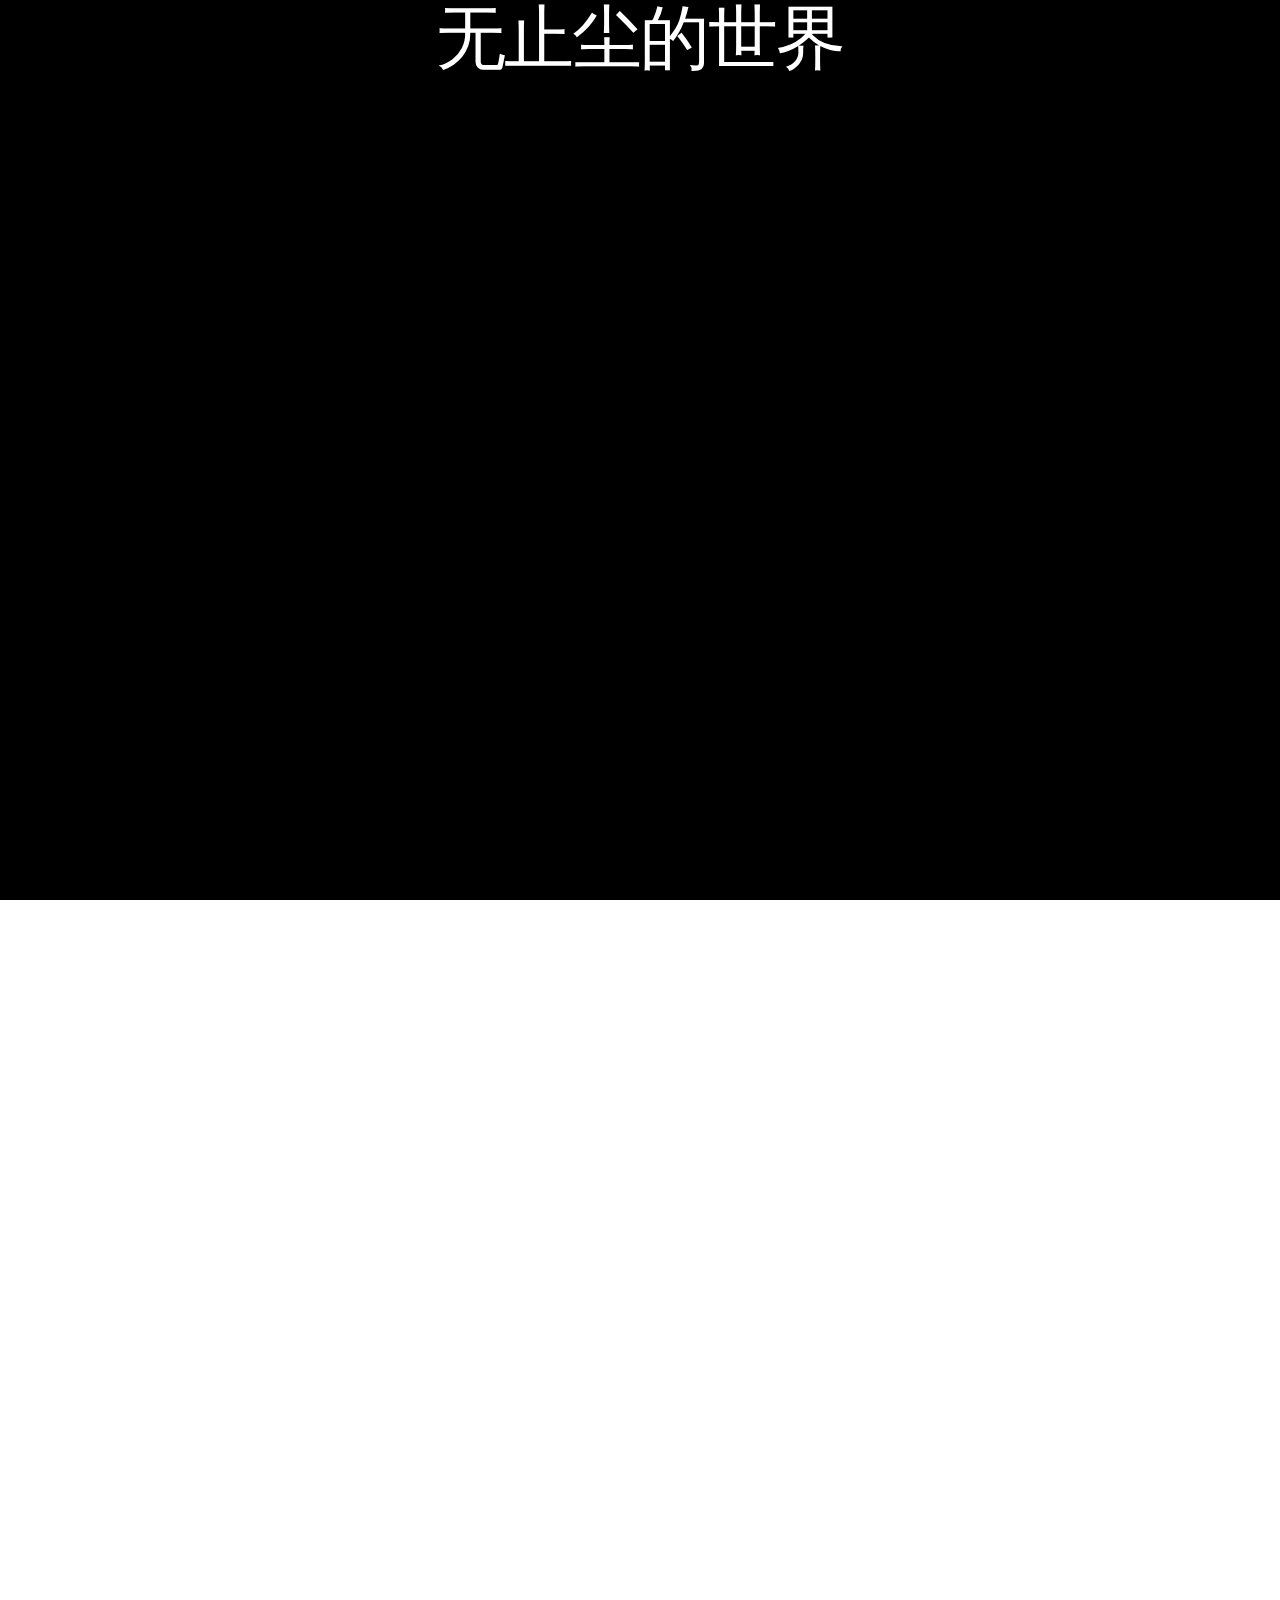
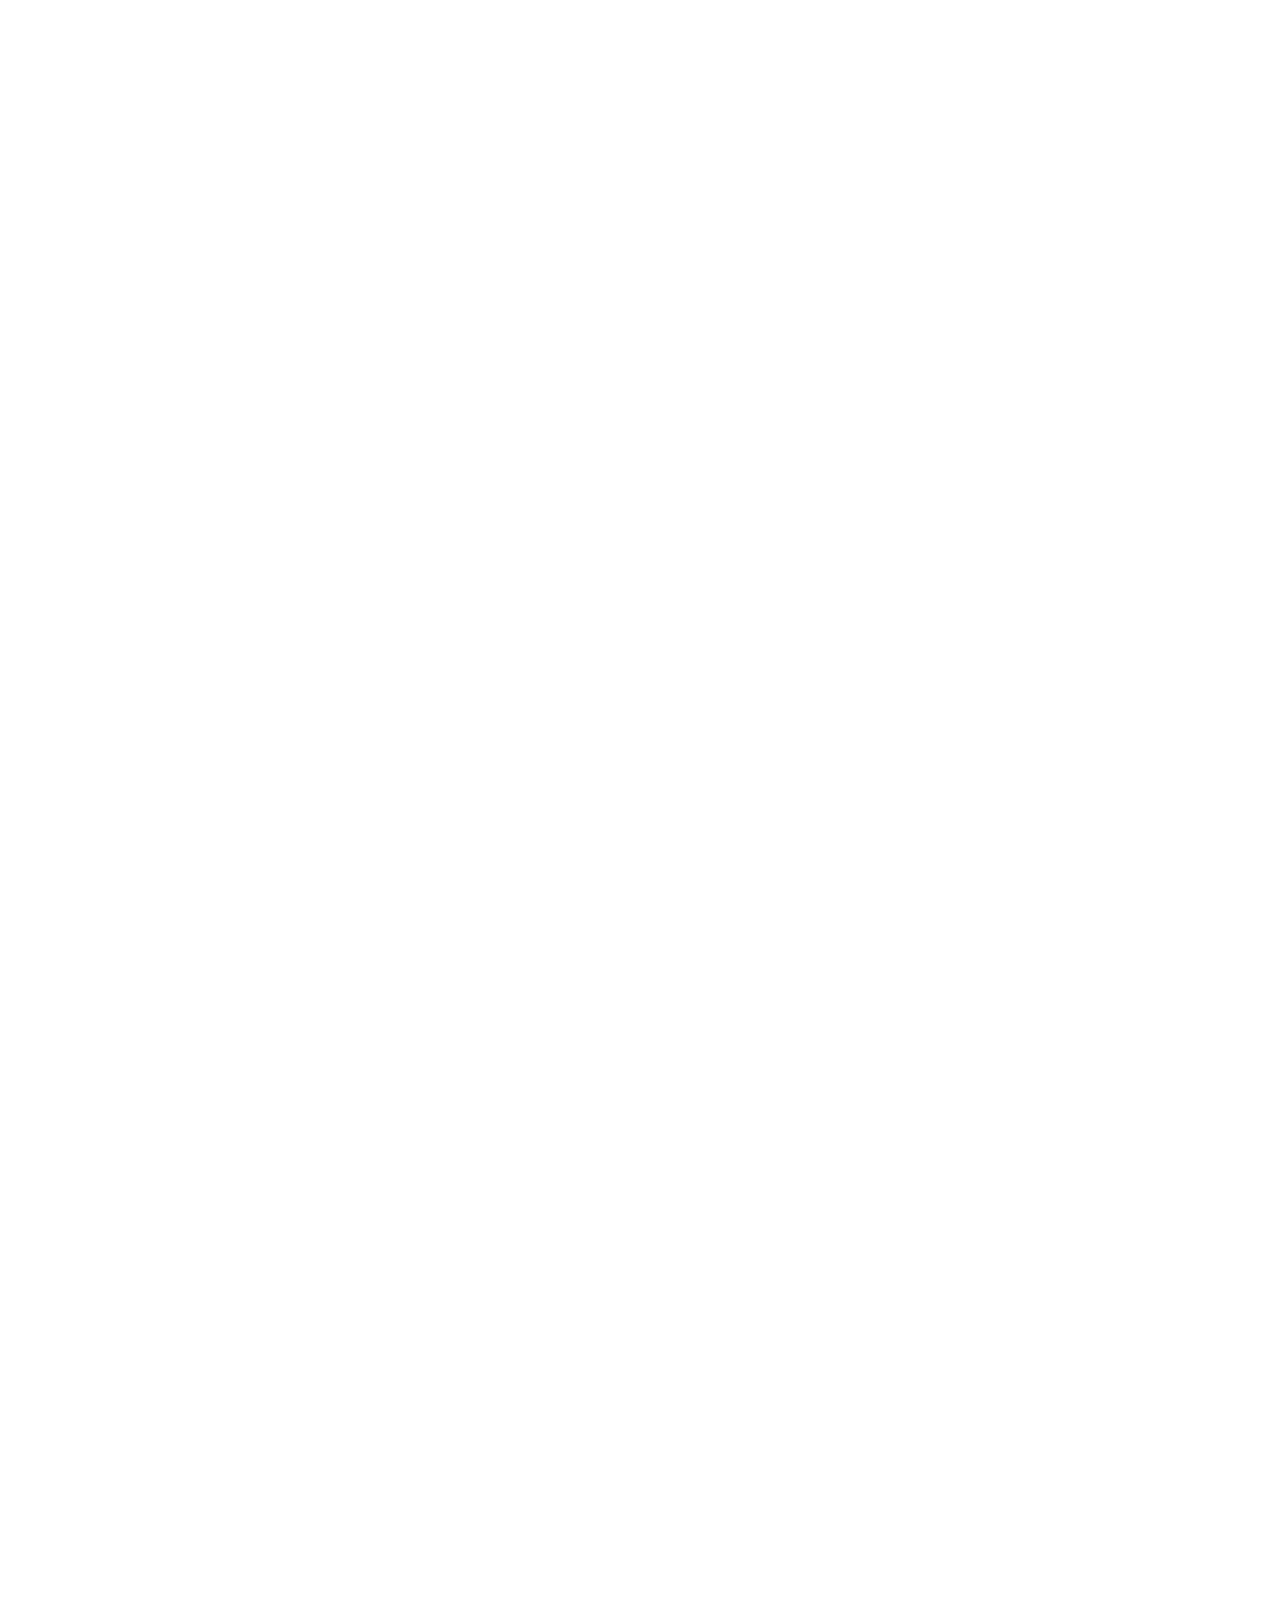
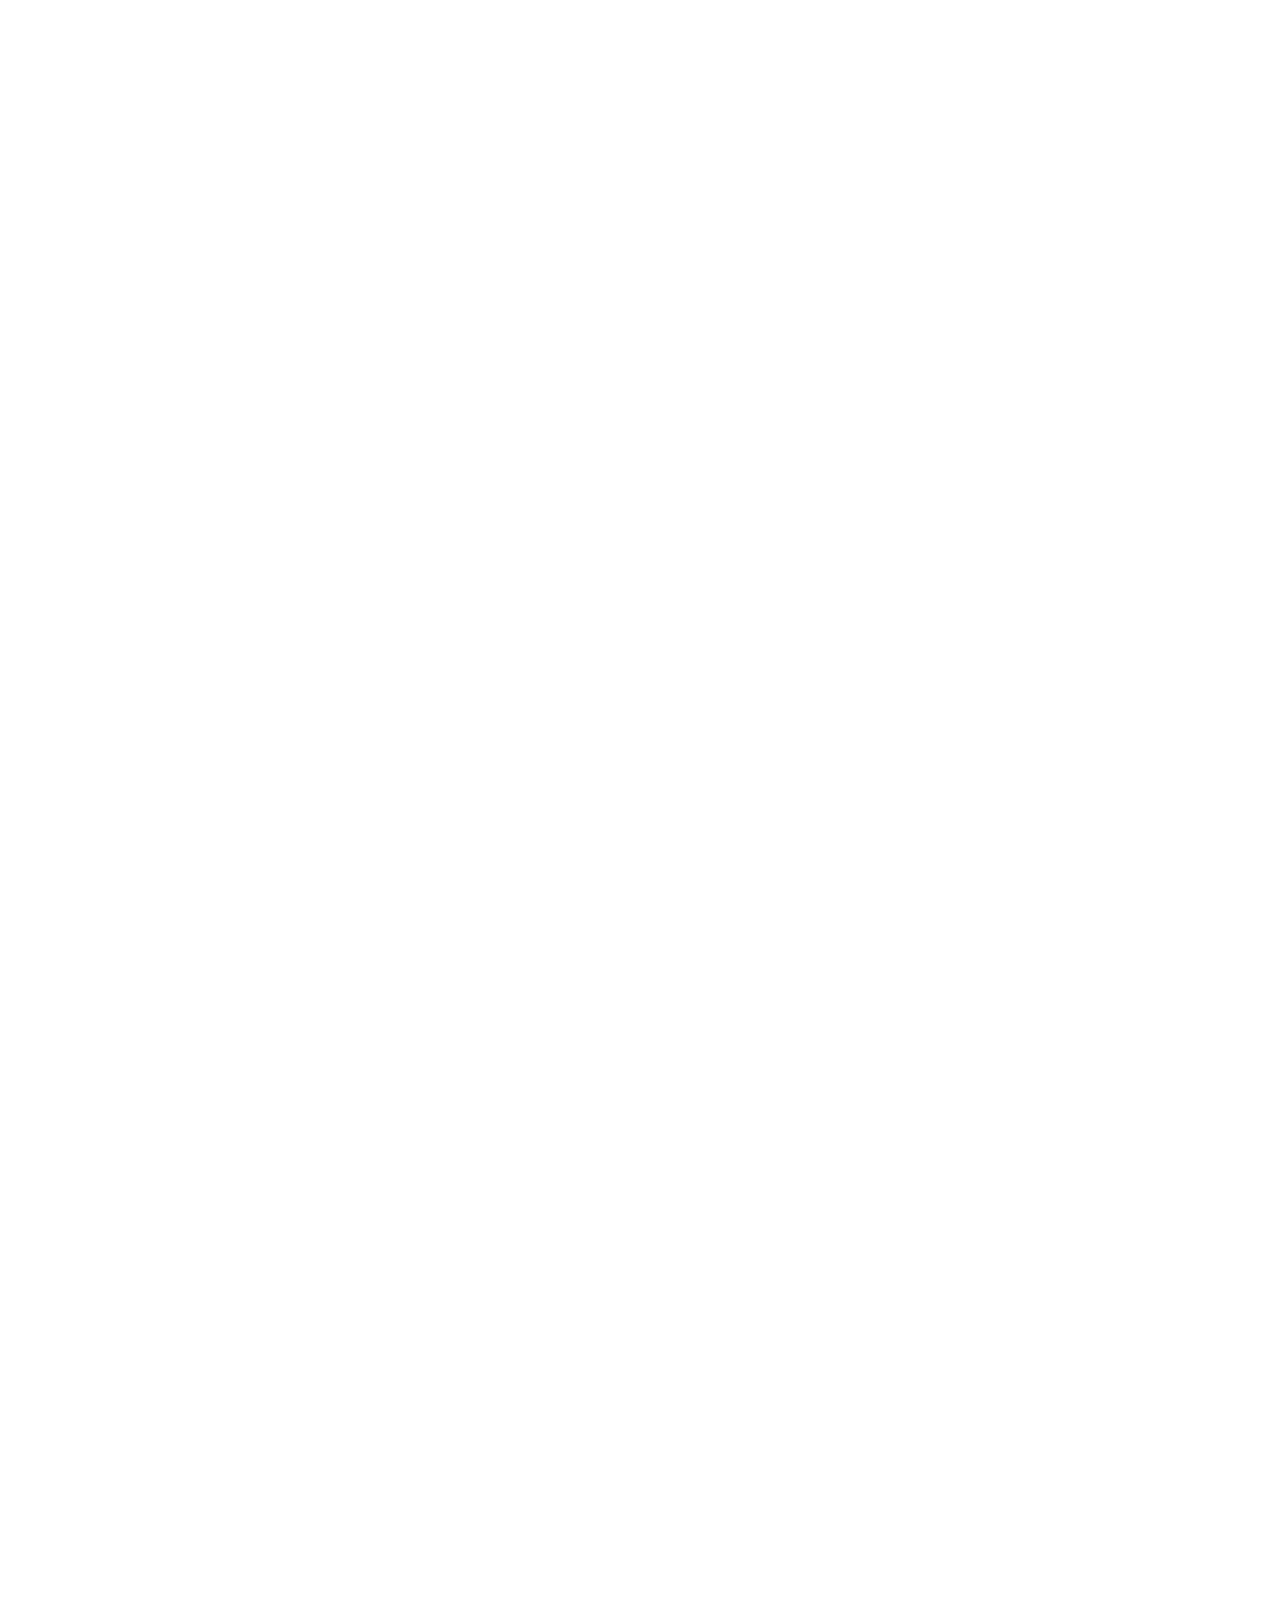
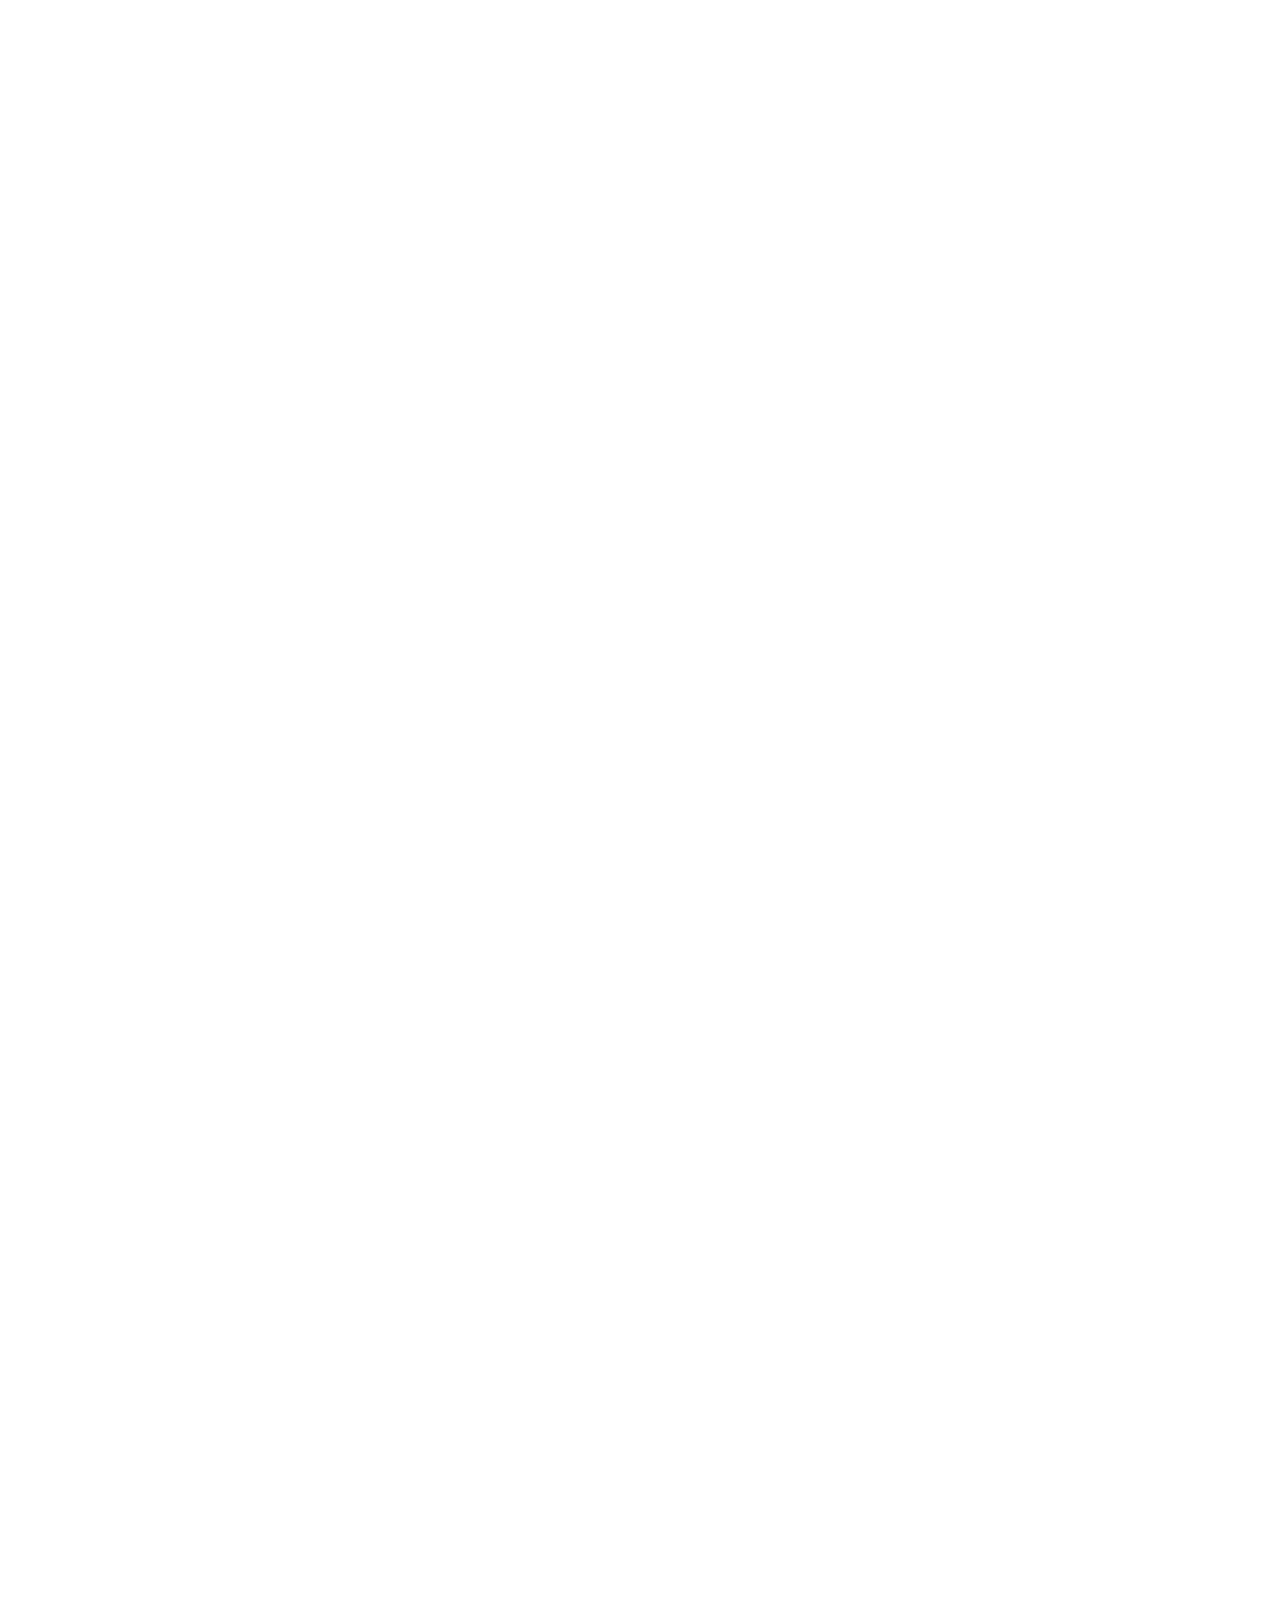
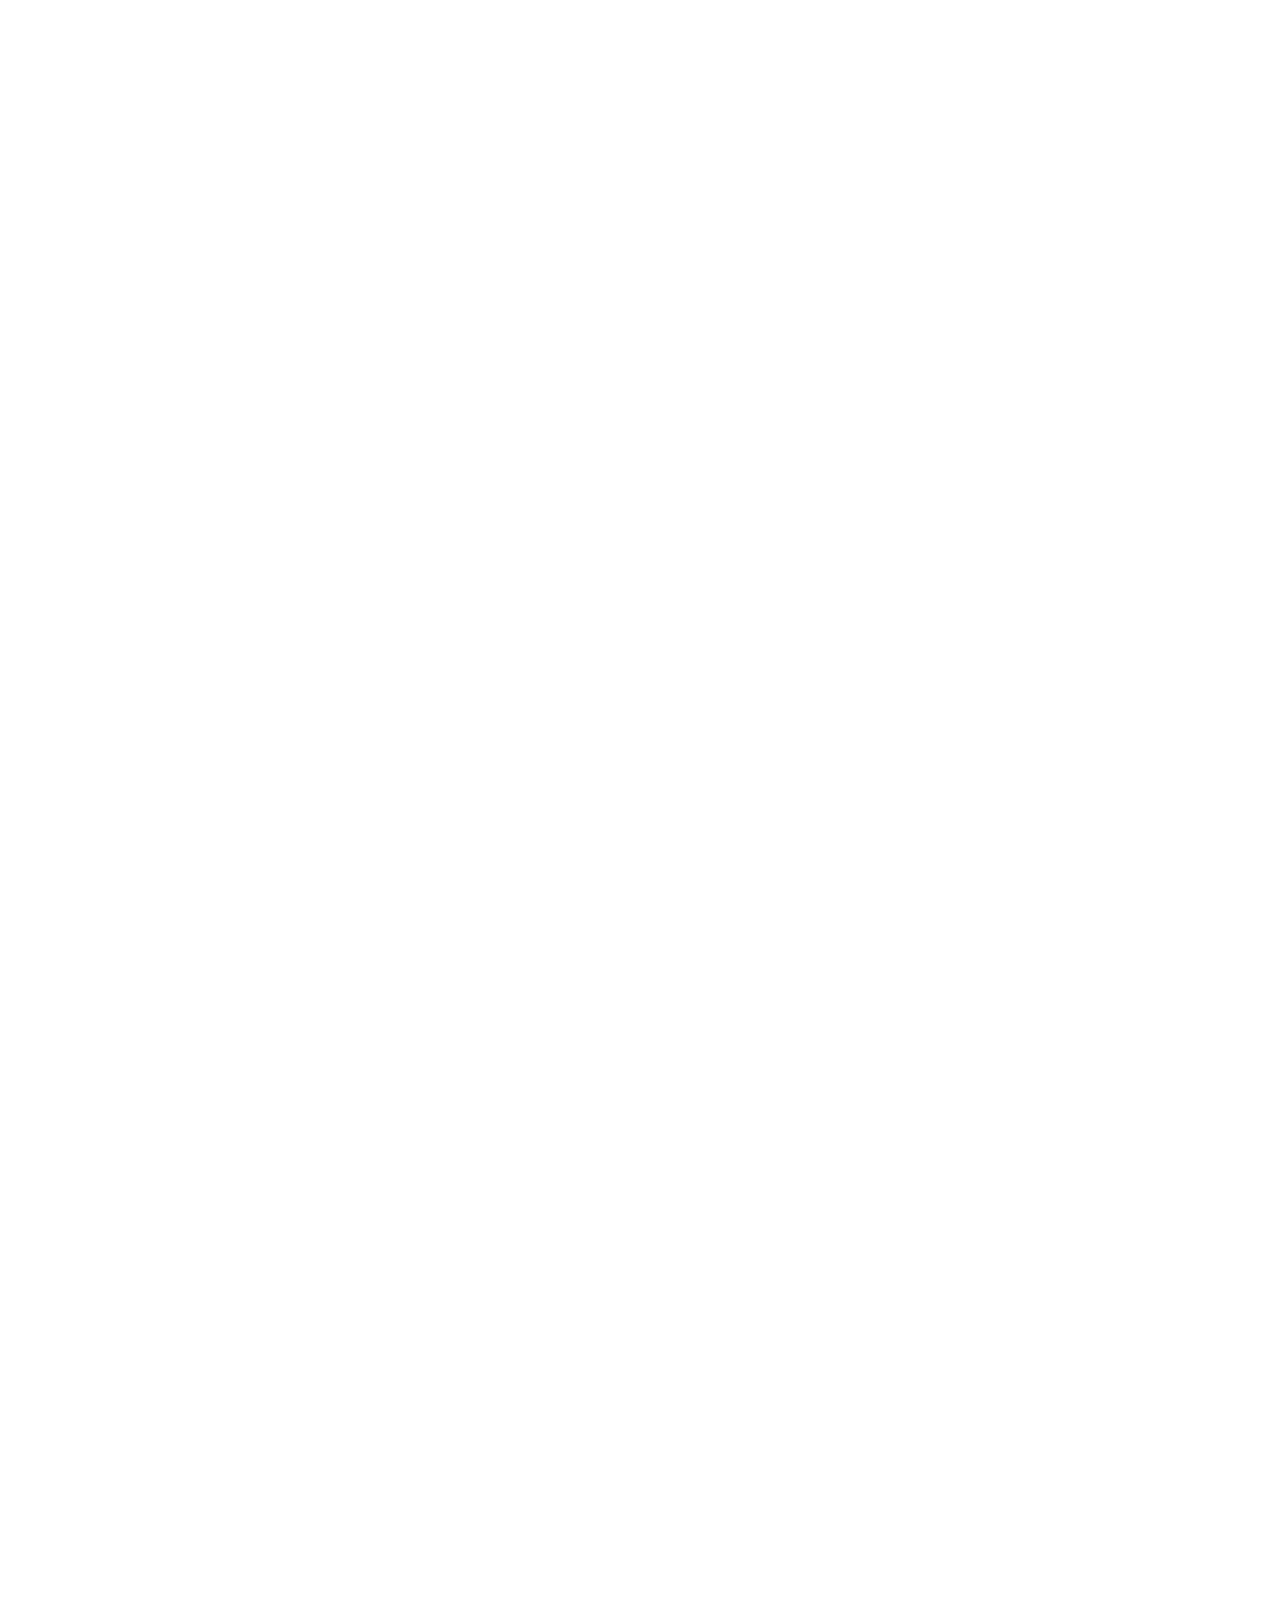
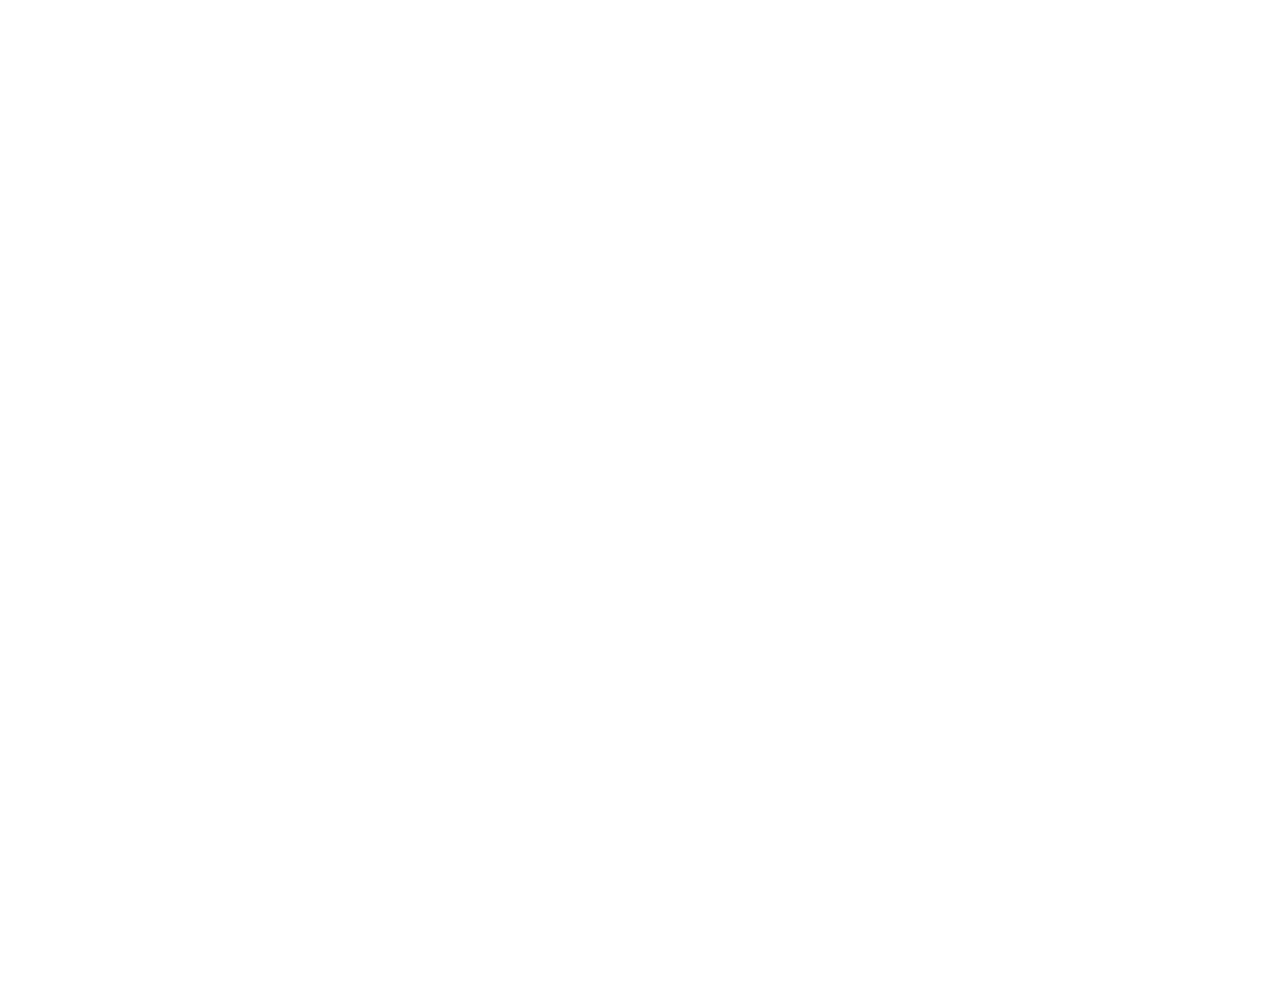
<file: home.html>
<!doctype html>
<html lang="en">
<head>
	<meta charset="UTF-8" />
	<title>无止尘</title>
	<meta name="viewport" content="width=device-width,initial-scale=1,minimum-scale=1,maximum-scale=1,user-scalable=no" />
	<link rel="stylesheet" href="/assets/venders/bootstrap.min.css">
	<link rel="stylesheet" href="/assets/venders/Normalize.css">
	<link rel="stylesheet" href="/assets/css/home.css">
</head>
<body>
	<div id="fullpage">
		<div class="section">
			<h1>无止尘的世界</h1>
		</div>

		<div class="section" data-url="url('/assets/img/Sci-Fi.jpg')">
			<div class="cover">
				<h1>科幻</h1>
			</div>
		</div>

		<div class="section" data-url="url('/assets/img/fantasy.jpg')">
			<h1>奇幻</h1>
		</div>

		<div class="section" data-url="url('/assets/img/romance.jpg')">
			<h1>爱情</h1>
		</div>

		<div class="section" data-url="url('/assets/img/action.jpg')">
			<h1>动作</h1>
		</div>

		<div class="section" data-url="url('/assets/img/comedy.jpg')">
			<h1>喜剧</h1>
		</div>

		<div class="section" data-url="url('/assets/img/music.jpg')">
			<h1>音乐</h1>
		</div>

		<div class="section" data-url="url('/assets/img/war.jpg')">
			<h1>战争</h1>
		</div>

		<div class="section" data-url="url('/assets/img/cartoon.jpg')">
			<h1>动画</h1>
		</div>
		
		<div class="section" data-url="url('/assets/img/LGBT.jpg')">
			<h1>LGBT</h1>
		</div>
	</div>
	<script src="/assets/venders/jquery-3.3.1.min.js"></script>
	<script src="/assets/venders/bootstrap.min.js"></script>
	<script src="/assets/venders/jquery.fullPage.min.js"></script>
	<script src="/assets/js/home.js"></script>
</body>
</html>
</file>
<file: assets/css/home.css>
html, body{
    width:100%;
    height:100%;
}

#fullpage .section h1{
    color:white;
    font-size: 70px;
    font-family: simHei;
    letter-spacing: -2px;
    text-align: center;
}

#fullpage .section{
    background-color: black;
    background-size: 100% 100%;
    position: relative;
}

.cover{
    width:100%;
    height:100%;
    opacity: 0;
}

.cover:hover{
    opacity: 1;
    background: rgba(0,0,0,0.5);
}
</file>
